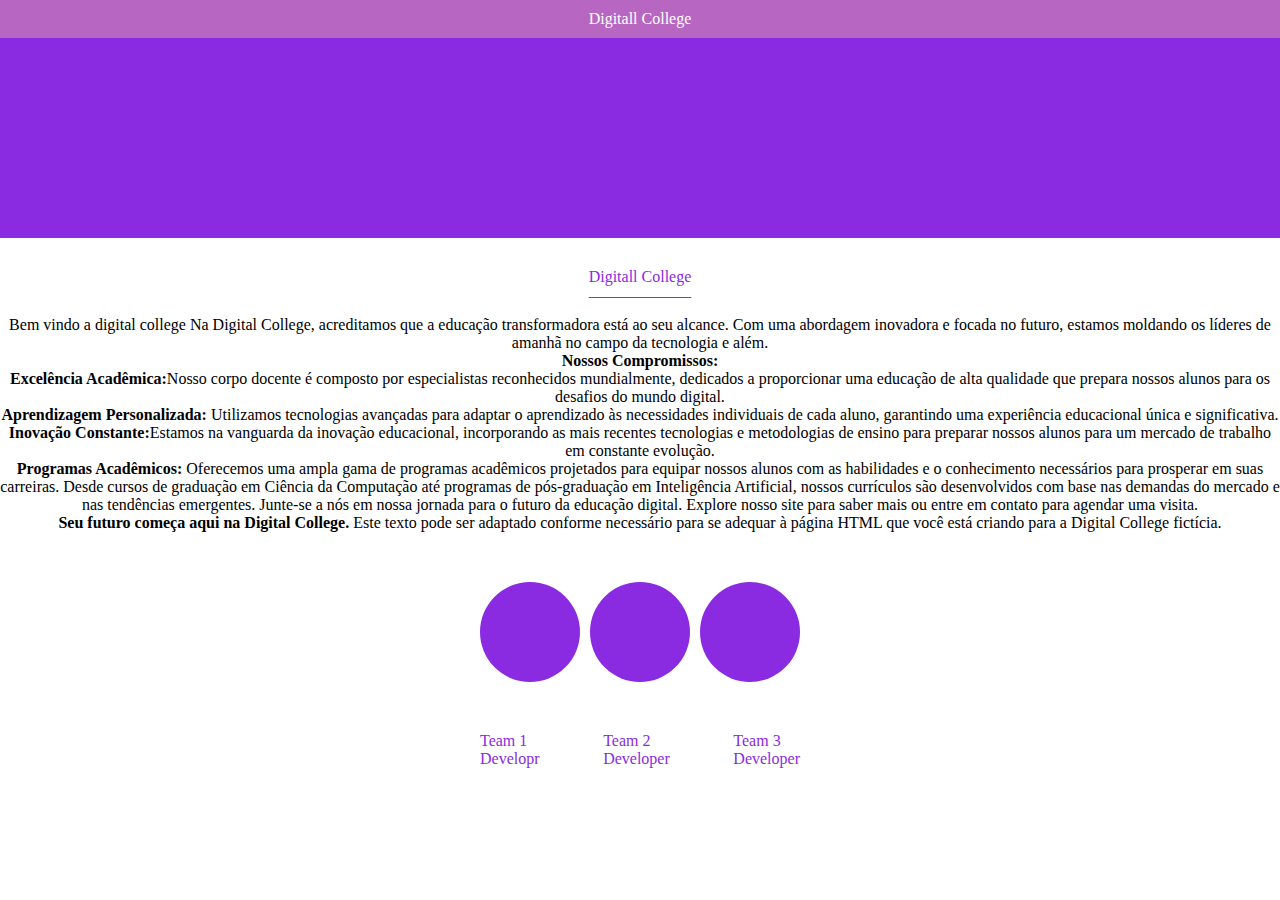
<file: IEL/index.html>
<!DOCTYPE html>
<html lang="en">
<head>
    <meta charset="UTF-8">
    <meta name="viewport" content="width=device-width, initial-scale=1.0">
    <title>Document</title>
    <link rel="stylesheet" href="styles.css" type="text/css">
</head>
<body>
    <header>
        <div>Digitall College</div>
    </header>

    <div id="CorRoxa">
    </div>
    <main>
        <div id="div-1">
            Digitall College
        </div>
        <div>
            
        </div>
    </main>

    <div id="Texto">
        <p>
            
            Bem vindo a digital college
            
            Na Digital College, acreditamos que a educação transformadora está ao seu alcance. Com uma abordagem inovadora e focada no futuro, estamos moldando os líderes de amanhã no campo da tecnologia e além. 
            
            <br><b>Nossos Compromissos:</b>
            <br><b>Excelência Acadêmica:</b>Nosso corpo docente é composto por especialistas reconhecidos mundialmente, dedicados a proporcionar uma educação de alta qualidade que prepara nossos alunos para os desafios do mundo digital. 
              
            <br><b>Aprendizagem Personalizada:</b> Utilizamos tecnologias avançadas para adaptar o aprendizado às necessidades individuais de cada aluno, garantindo uma experiência educacional única e significativa. 
            
            <br><b>Inovação Constante:</b>Estamos na vanguarda da inovação educacional, incorporando as mais recentes tecnologias e metodologias de ensino para preparar nossos alunos para um mercado de trabalho em constante evolução. 
            
            <br><b>Programas Acadêmicos:</b> 
            
            Oferecemos uma ampla gama de programas acadêmicos projetados para equipar nossos alunos com as habilidades e o conhecimento necessários para prosperar em suas carreiras. Desde cursos de graduação em Ciência da Computação até programas de pós-graduação em Inteligência Artificial, nossos currículos são desenvolvidos com base nas demandas do mercado e nas tendências emergentes.
            
            Junte-se a nós em nossa jornada para o futuro da educação digital. Explore nosso site para saber mais ou entre em contato para agendar uma visita. <br> <b>Seu futuro começa aqui na Digital College.</b>
            
            Este texto pode ser adaptado conforme necessário para se adequar à página HTML que você está criando para a Digital College fictícia.
        </p>
    </div>

    <div class="circles-container">
        <div class="agroup">
            <div class="circle"></div>
            <div class="circle"></div>
            <div class="circle"></div>
        </div>
    </div>

    <div class="Teams-container">
        <div class="agroup-Teams">
            <div class="Team">Team 1 <br> Developr</div>
            <div class="Team">Team 2 <br> Developer</div>
            <div class="Team">Team 3 <br> Developer</div>
        </div>
    </div>

    <script scr="index.js"></script>
</body>
</html>
</file>
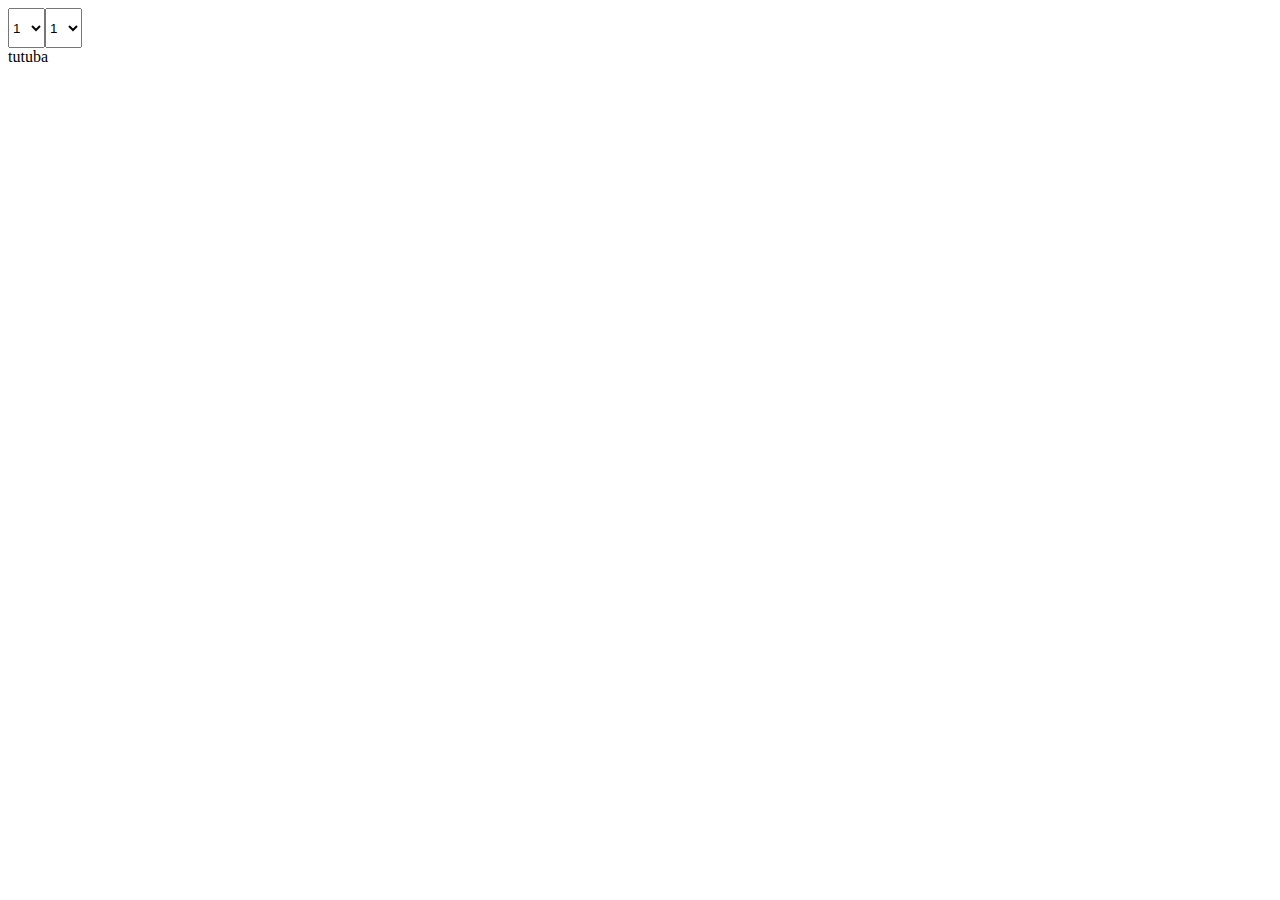
<file: JavaScript-IEL/index.html>
<!DOCTYPE html>
<html lang="en">
<head>
    <meta charset="UTF-8">
    <meta name="viewport" content="width=device-width, initial-scale=1.0">
    <title>Document</title>
    <link rel="stylesheet" href="styles.css
    ">
</head>
<body>
    <div class="DM">
        <select class="dia"  id="Dia"></select>
    <select class="mes" id="Mes"></select>
        
    </div>
    <script src="index.js">index.js</script>
    <script src="index2.js">index.js</script>
    <script src="index3.js">index.js</script>
</body>
</html>
</file>
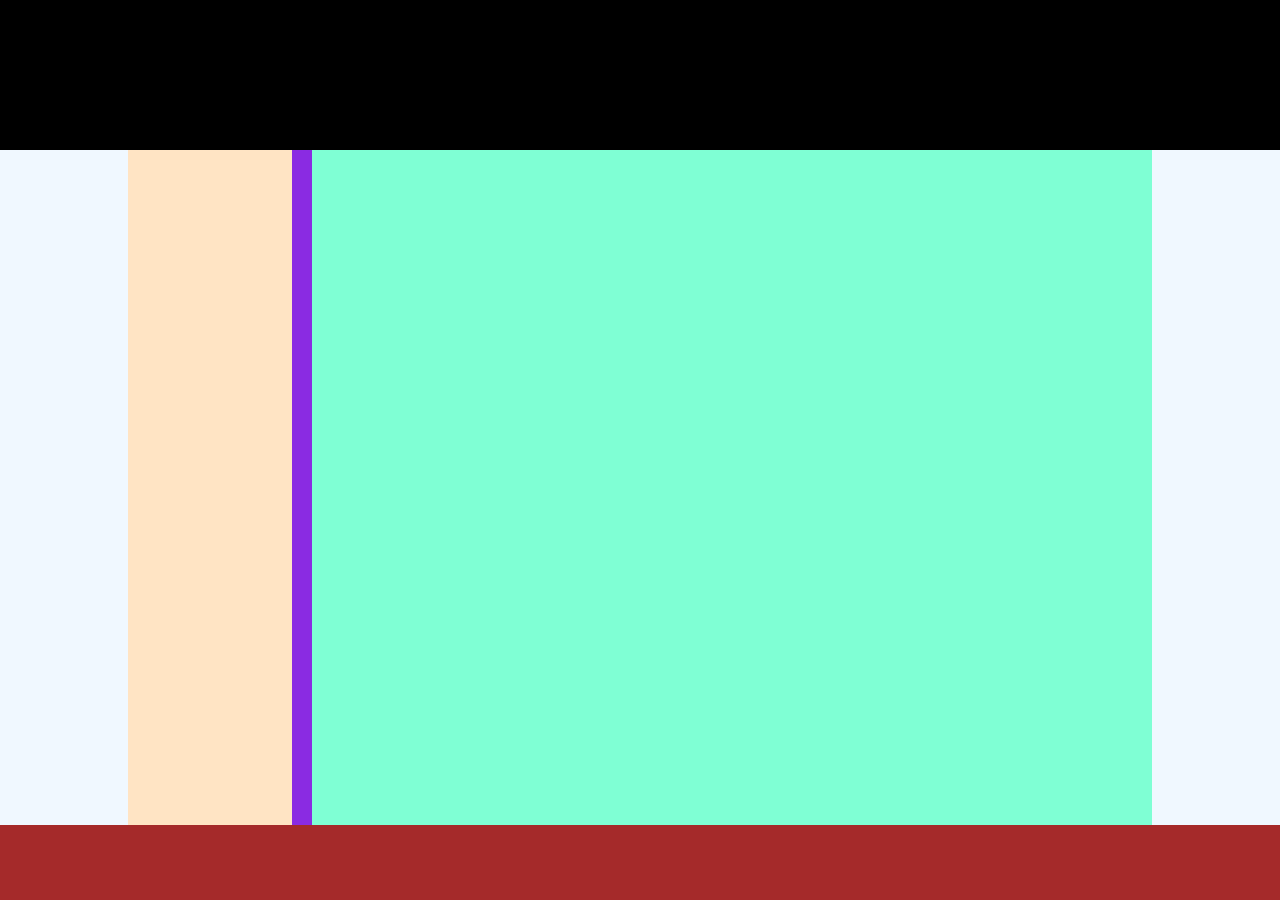
<file: flexbox/atividadepraticaflexbox/index.html>
<!DOCTYPE html>
<html lang="en">
<head>
    <meta charset="UTF-8">
    <meta name="viewport" content="width=device-width, initial-scale=1.0">
    <title>Pratica Flexbox</title>
    <link rel="stylesheet" href="styles.css">
</head>
<body>
    <div class="container-global">
        <header class="header"></header>
        <main class="main">
            <div class="container-main">
                <aside></aside>
                <section></section>
            </div>
        </main>
        <footer class="footer"></footer>
    </div>
</body>
</html>
</file>
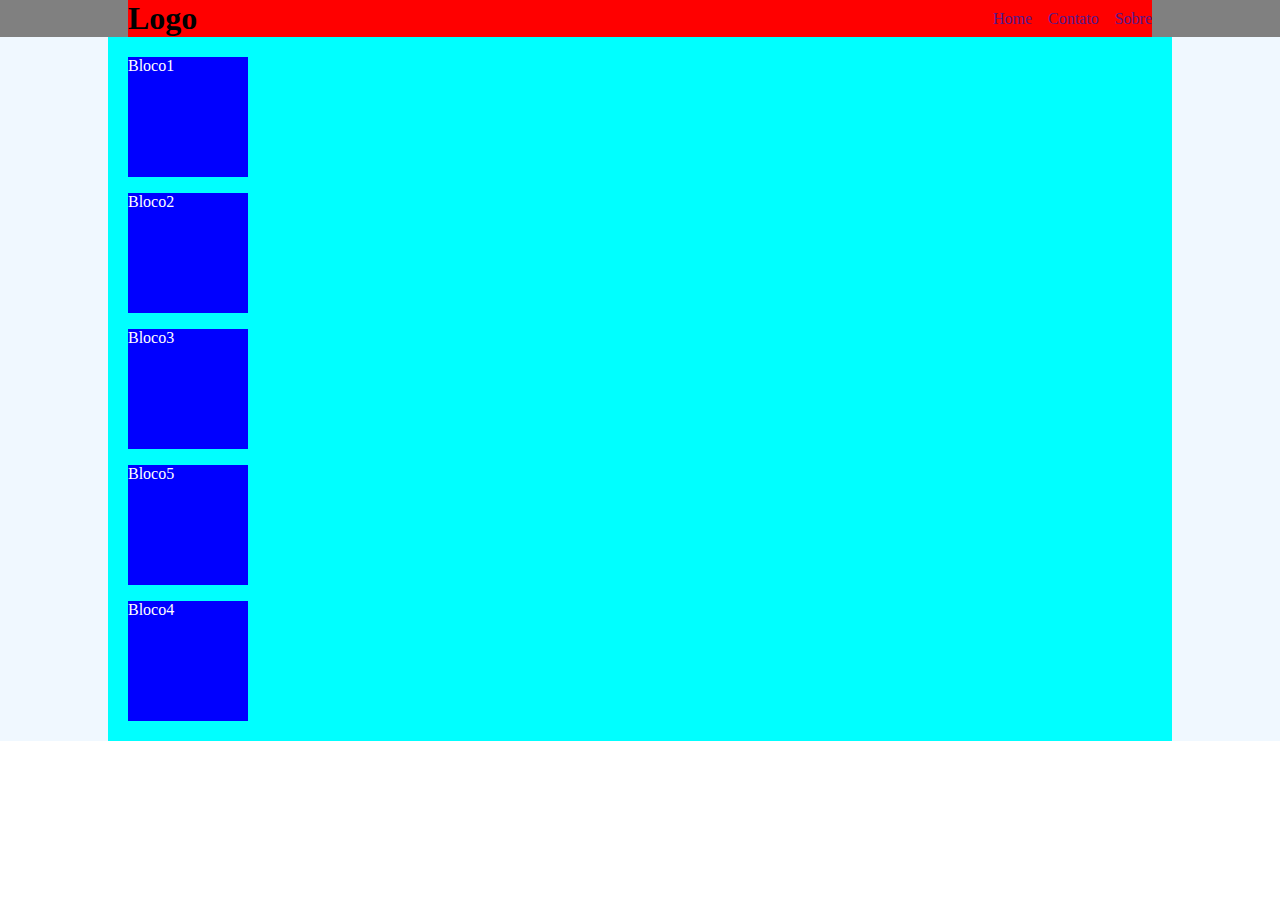
<file: flexbox/orderflexbox/index.html>
<!DOCTYPE html>
<html lang="en">
<head>
    <meta charset="UTF-8">
    <meta name="viewport" content="width=device-width, initial-scale=1.0">
    <title>FlexBox</title>
    <link rel="stylesheet" href="styles.css">
</head>
<body>
    <header>
        <div>
            <h1>Logo</h1>
            <ul>
                <li><a href="">Home</a></li>
                <li><a href="">Contato</a></li>
                <li><a href="">Sobre</a></li>
            </ul>
        </div>
    </header>

    <main>
        <div class="container">
            <div class="bloco1">Bloco1</div>
            <div class="bloco2">Bloco2</div>
            <div class="bloco3">Bloco3</div>
            <div class="bloco4">Bloco4</div>
            <div class="bloco5">Bloco5</div>
            
        </div>
    </main>
</body>
</html>
</file>
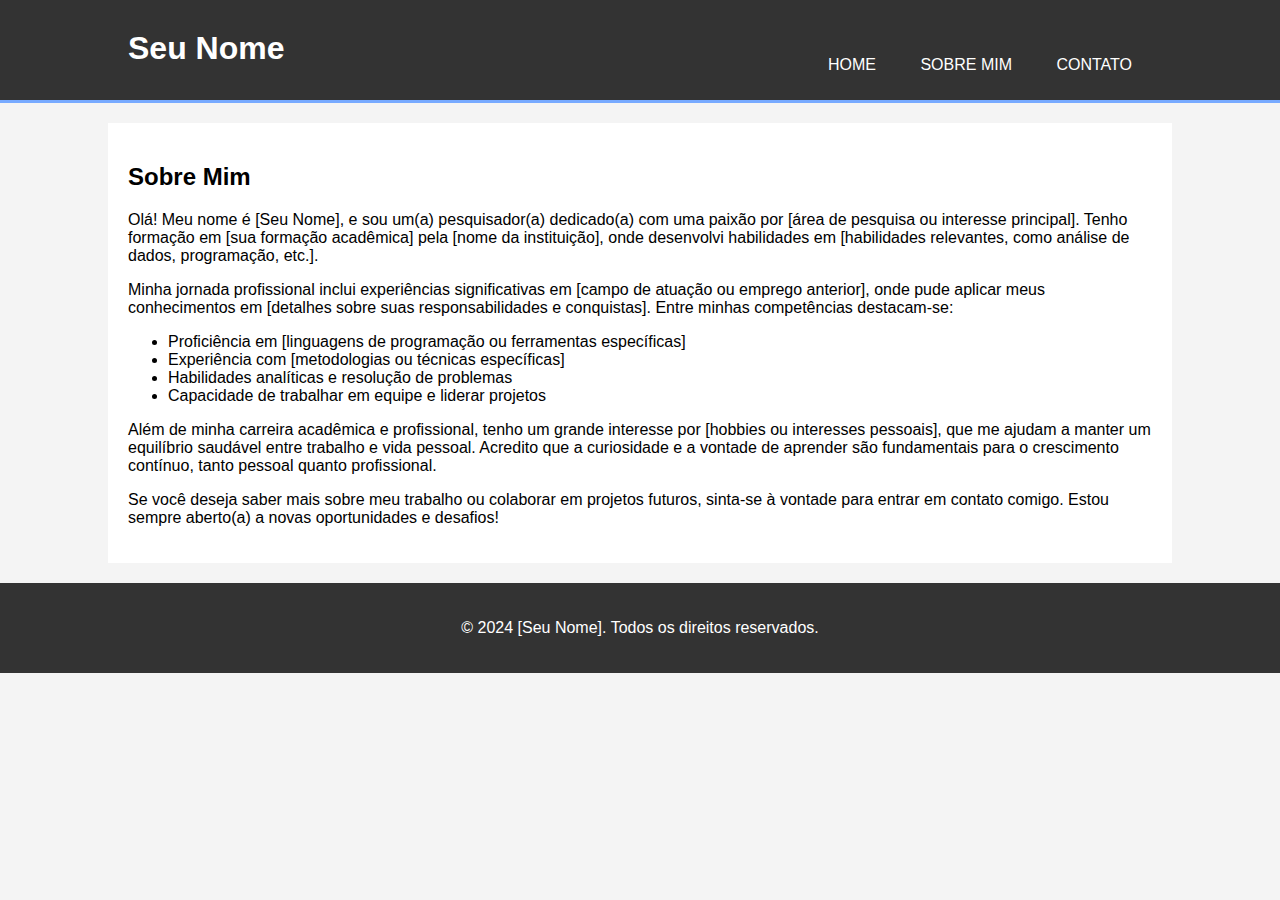
<file: DesafiosJavaScript/teste.html>
<!DOCTYPE html>
<html lang="pt-BR">
<head>
    <meta charset="UTF-8">
    <meta name="viewport" content="width=device-width, initial-scale=1.0">
    <title>Sobre Mim</title>
    <style>
        body {
            font-family: Arial, sans-serif;
            margin: 0;
            padding: 0;
            background-color: #f4f4f4;
        }
        .container {
            width: 80%;
            margin: auto;
            overflow: hidden;
        }
        header {
            background: #333;
            color: #fff;
            padding-top: 30px;
            min-height: 70px;
            border-bottom: #77aaff 3px solid;
        }
        header a {
            color: #fff;
            text-decoration: none;
            text-transform: uppercase;
            font-size: 16px;
        }
        header ul {
            padding: 0;
            list-style: none;
        }
        header li {
            display: inline;
            padding: 0 20px 0 20px;
        }
        header #branding {
            float: left;
        }
        header #branding h1 {
            margin: 0;
        }
        header nav {
            float: right;
            margin-top: 10px;
        }
        #main-content {
            background: #fff;
            padding: 20px;
            margin-top: 20px;
        }
        footer {
            text-align: center;
            padding: 20px;
            margin-top: 20px;
            background: #333;
            color: #fff;
        }
    </style>
</head>
<body>
    <header>
        <div class="container">
            <div id="branding">
                <h1>Seu Nome</h1>
            </div>
            <nav>
                <ul>
                    <li><a href="index.html">Home</a></li>
                    <li><a href="about.html">Sobre Mim</a></li>
                    <li><a href="contact.html">Contato</a></li>
                </ul>
            </nav>
        </div>
    </header>

    <div class="container" id="main-content">
        <h2>Sobre Mim</h2>
        <p>Olá! Meu nome é [Seu Nome], e sou um(a) pesquisador(a) dedicado(a) com uma paixão por [área de pesquisa ou interesse principal]. Tenho formação em [sua formação acadêmica] pela [nome da instituição], onde desenvolvi habilidades em [habilidades relevantes, como análise de dados, programação, etc.].</p>
        
        <p>Minha jornada profissional inclui experiências significativas em [campo de atuação ou emprego anterior], onde pude aplicar meus conhecimentos em [detalhes sobre suas responsabilidades e conquistas]. Entre minhas competências destacam-se:</p>
        <ul>
            <li>Proficiência em [linguagens de programação ou ferramentas específicas]</li>
            <li>Experiência com [metodologias ou técnicas específicas]</li>
            <li>Habilidades analíticas e resolução de problemas</li>
            <li>Capacidade de trabalhar em equipe e liderar projetos</li>
        </ul>
        
        <p>Além de minha carreira acadêmica e profissional, tenho um grande interesse por [hobbies ou interesses pessoais], que me ajudam a manter um equilíbrio saudável entre trabalho e vida pessoal. Acredito que a curiosidade e a vontade de aprender são fundamentais para o crescimento contínuo, tanto pessoal quanto profissional.</p>
        
        <p>Se você deseja saber mais sobre meu trabalho ou colaborar em projetos futuros, sinta-se à vontade para entrar em contato comigo. Estou sempre aberto(a) a novas oportunidades e desafios!</p>
    </div>

    <footer>
        <p>&copy; 2024 [Seu Nome]. Todos os direitos reservados.</p>
    </footer>
</body>
</html>
</file>
<file: IEL/styles.css>
*{
    margin: 0;
    padding: 0;
    list-style: none;
    text-decoration: none;
}
header{
    display: flex;
    background-color: rgb(183, 103, 194);
    border: 0%;
    padding: 10px;
    justify-content: center;
    color: white;
}

head div{
    text-align: center;
}

#CorRoxa{
    display: flex;
    background-color: blueviolet;
    padding: 100px;
}

main{
    display: flex;
    color: blueviolet;
    padding: 30px;
    justify-content: center;
    text-decoration: underline;
    text-underline-offset: 15px;
    
}

.div-1{
    color: blueviolet;
    text-align: center;
}

#Texto{
    display: flex;
    justify-content: center;
    text-align: center;
}


.circles-container {
    display: flex;
    justify-content: space-around; /* ou space-between */
    margin-top: 50px; /* Apenas para espaçamento visual */
  }

.agroup{
    display: flex;
    width: 25%;
    justify-content: space-between;

}
  .circle {
    width: 100px;
    height: 100px;
    background-color: blueviolet; /* Cor de fundo do círculo */
    border-radius: 50%; /* Torna o elemento um círculo */

  }

  .Teams-container{
    display: flex;
    justify-content: space-around; /* ou space-between */
    margin-top: 50px; /* Apenas para espaçamento visual */
  }

.agroup-Teams{
    display: flex;
    width: 25%;
    justify-content: space-between;
}

.Team{
    color: blueviolet;
}
</file>
<file: JavaScript-IEL/styles.css>
body > div{
    display: flex;
    flex-direction: row;
    width: 90px;
    height: 40px;
    color: rgb(186, 255, 217);
}


.dia{
    gap: 10px;
    color: rgb(8, 8, 8);
   
}

.mes{
    
    gap: 10px;
}
</file>
<file: flexbox/atividadepraticaflexbox/styles.css>
*{
    margin: 0;
    padding: 0;
}

.container-global{
    display: flex;
    flex-direction: column;
    width: 100vw;
    height: 100vh;
    background-color: aliceblue;
}

.header{
    width: 100%;
    height: 200px;
    background-color: black;
}

.main{
    display: flex;
    justify-content: center;
    width: 100%;
    height: 100%;
    background-color: ice; 
}

.container-main{
    width: 80%;
    height: 100%;
    background-color: blueviolet;
    display: flex;
    pad: 20px;
    gap: 20px;
}

aside{
    width: 200px;
    height: 100%;
    background-color: bisque;
}
section{
    width: 100%;
    height: 100%;
    background-color: aquamarine;
}
.footer{
    width: 100%;
    height: 100px;
    background-color: brown;
}
</file>
<file: flexbox/orderflexbox/styles.css>
*{
    margin: 0;
    padding: 0;
    list-style: none;
    text-decoration: none;
}

header {
    background-color: grey;
    display: flex;
    justify-content: center;
    align-items: center;

}

header div{
    width: 80%;
    display: flex;
    align-items: center;
    justify-content: space-between;
    background-color: red;
}
ul{
    display: flex;
    gap: 16px;
}

main{
    background-color: aliceblue;
    display: flex;
    justify-content: center;
}

.container{
    width: 80%;
    height: 1200;
    background-color: aqua;
    padding: 20px;
    display: flex;
    flex-direction: column;
    gap: 16px;

}

.container div{
    width: 120px;
    height: 120px;
    background-color: blue;
    color: white;
}


.bloco1{
 order: 1;
}

.bloco2{
   order: 2;
}

.bloco3{
   order: 3;
}

.bloco4{
    order: 5;
}

.bloco5{
    order: 4;
 
}
</file>
